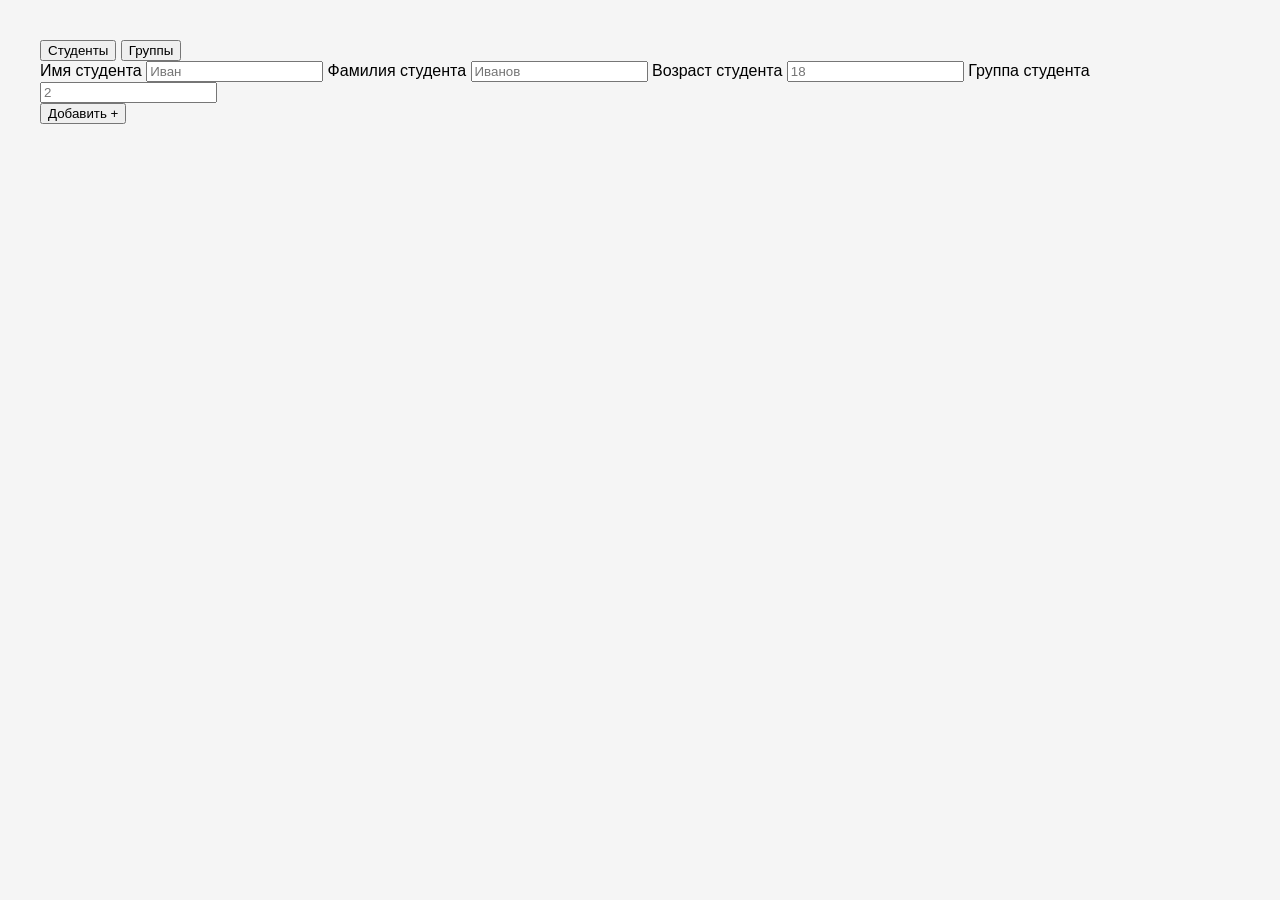
<file: ASP Core/ASP Core/wwwroot/index.html>
﻿<!DOCTYPE html>
<html lang="ru">
<head>
    <meta charset="UTF-8">
    <meta name="viewport" content="width=device-width, initial-scale=1.0">
    <title>Колледж</title>
    <link rel="stylesheet" href="css/style.css">
</head>
<body>
    <header>
        <button onclick="loadStudents()">Студенты</button>
        <button onclick="loadGroups()">Группы</button>
    </header>

    <main>
        <table id="studentsTable" style="display: none;">
            <thead>
                <tr>
                    <th>ID</th>
                    <th>Имя</th>
                    <th>Фамилия</th>
                    <th>Возраст</th>
                </tr>
            </thead>
            <tbody id="studentBody"></tbody>
        </table>

        <table id="groupsTable" style="display: none;">
            <thead>
                <tr>
                    <th>ID</th>
                    <th>Группа</th>
                </tr>
            </thead>
            <tbody id="groupBody"></tbody>
        </table>

        <section>
            <form>
                <label>
                    Имя студента
                    <input id="firstNameStudent" type="text" placeholder="Иван" />
                </label>
                <label>
                    Фамилия студента
                    <input id="lastNameStudent" type="text" placeholder="Иванов" />
                </label>
                <label>
                    Возраст студента
                    <input id="ageStudent" type="number" placeholder="18" />
                </label>
                <label>
                    Группа студента
                    <input id="groupId" type="number" placeholder="2" />
                </label>
            </form>

            <button onclick="addStudent()" > Добавить + </button>
        </section>
    </main>

    <footer>
        <p id="gr"></p>
    </footer>

    <script src="js/routes.js"></script>
</body>
</html>
</file>
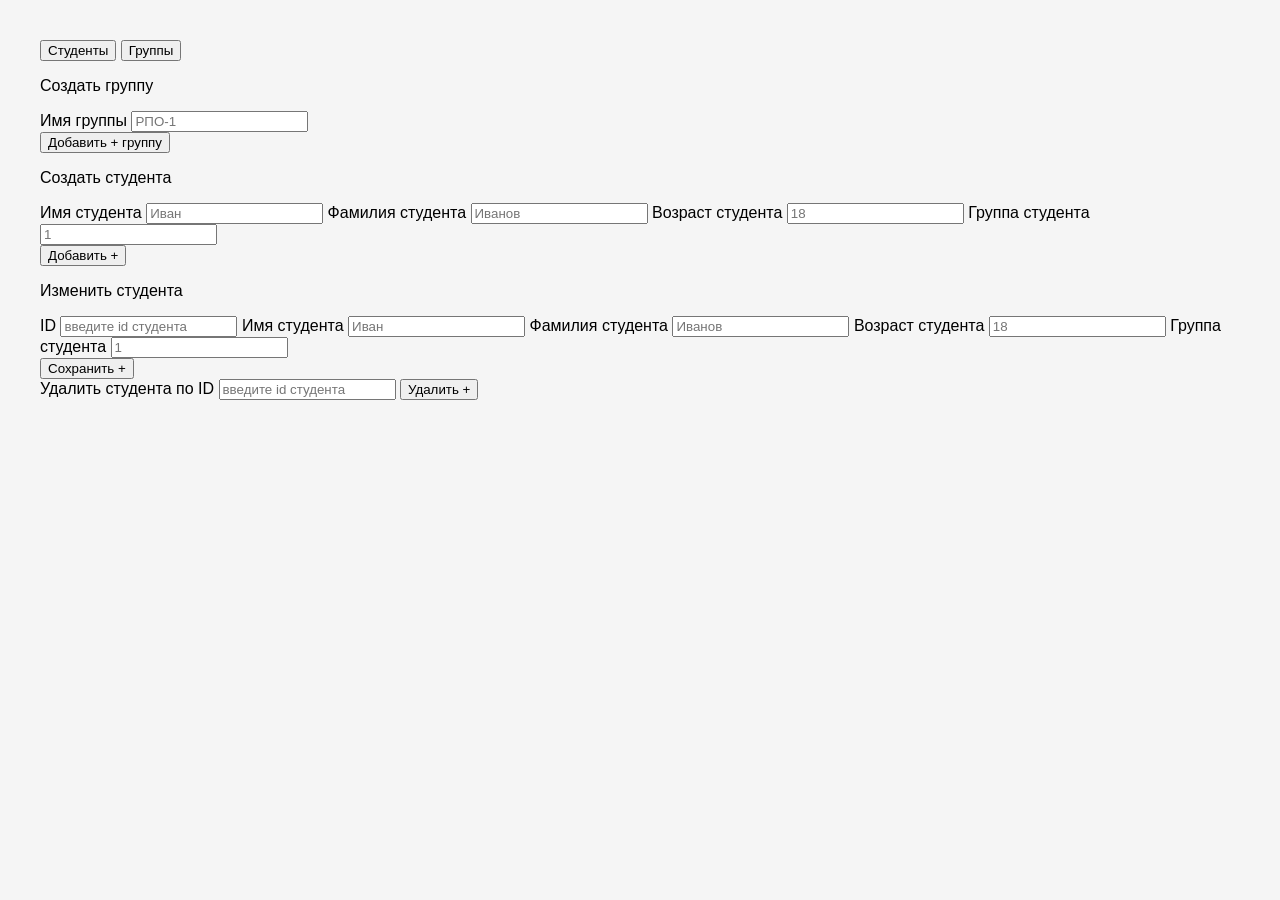
<file: lesson20/ASP Core/ASP Core/wwwroot/index.html>
<!DOCTYPE html>
<html lang="ru">
<head>
    <meta charset="UTF-8">
    <meta name="viewport" content="width=device-width, initial-scale=1.0">
    <title>Колледж</title>
    <link rel="stylesheet" href="css/style.css">
</head>
<body>
    <header>
        <button onclick="loadStudents()">Студенты</button>
        <button onclick="loadGroups()">Группы</button>
    </header>

    <main>
        <table id="studentsTable" style="display: none;">
            <thead>
                <tr>
                    <th>ID</th>
                    <th>Имя</th>
                    <th>Фамилия</th>
                    <th>Возраст</th>
                </tr>
            </thead>
            <tbody id="studentBody"></tbody>
        </table>

        <table id="groupsTable" style="display: none;">
            <thead>
                <tr>
                    <th>ID</th>
                    <th>Группа</th>
                </tr>
            </thead>
            <tbody id="groupBody"></tbody>
        </table>

        <section>
            <p>Создать группу</p>
            <form>
                <label>
                    Имя группы
                    <input id="nameGroup" type="text" placeholder="РПО-1" />
                </label>
                
            </form>

            <button onclick="addGroup()"> Добавить + группу </button>
        </section>

        <section>
            <p>Создать студента</p>
            <form>
                <label>
                    Имя студента
                    <input id="firstNameStudent" type="text" placeholder="Иван" />
                </label>
                <label>
                    Фамилия студента
                    <input id="lastNameStudent" type="text" placeholder="Иванов" />
                </label>
                <label>
                    Возраст студента
                    <input id="ageStudent" type="number" placeholder="18" />
                </label>
                <label>
                    Группа студента
                    <input id="groupId" type="number" placeholder="1" />
                </label>
            </form>

            <button onclick="addStudent()"> Добавить + </button>
        </section>

        <section>
            <p>Изменить студента</p>
            <form>
                <label>
                    ID
                    <input id="idStudentUpdate" type="number" placeholder="введите id студента" />
                </label>
                <label>
                    Имя студента
                    <input id="firstNameUpdate" type="text" placeholder="Иван" />
                </label>
                <label>
                    Фамилия студента
                    <input id="lastNameUpdate" type="text" placeholder="Иванов" />
                </label>
                <label>
                    Возраст студента
                    <input id="ageUpdate" type="number" placeholder="18" />
                </label>
                <label>
                    Группа студента
                    <input id="groupIdUpdate" type="number" placeholder="1" />
                </label>
            </form>

            <button onclick="updateStudent()"> Сохранить + </button>
        </section>

        <section>
            <form>
                <label>
                    Удалить студента по ID
                    <input id="idStudentDelete" type="number" placeholder="введите id студента" />
                </label>
                <button type="button" onclick="deleteStudent()"> Удалить + </button>
            </form>
        </section>
    </main>

    <footer>
        <p id="gr"></p>
    </footer>

    <script src="js/routes.js"></script>
</body>
</html>
</file>
<file: ASP Core/ASP Core/wwwroot/css/style.css>
﻿body {
    font-family: Arial, sans-serif;
    margin: 40px;
    background: #f5f5f5;
}

h1 {
    color: #2c3e50;
}

table {
    border-collapse: collapse;
    background: white;
    box-shadow: 0 2px 6px rgba(0,0,0,.1);
}

th, td {
    padding: 10px 20px;
    border-bottom: 1px solid #eee;
    text-align: left;
}

th {
    background: #2c3e50;
    color: white;
}

tr:hover {
    background: #f0f7ff;
}

#error {
    color: #c0392b;
}
</file>
<file: lesson20/ASP Core/ASP Core/wwwroot/css/style.css>
﻿body {
    font-family: Arial, sans-serif;
    margin: 40px;
    background: #f5f5f5;
}

h1 {
    color: #2c3e50;
}

table {
    border-collapse: collapse;
    background: white;
    box-shadow: 0 2px 6px rgba(0,0,0,.1);
}

th, td {
    padding: 10px 20px;
    border-bottom: 1px solid #eee;
    text-align: left;
}

th {
    background: #2c3e50;
    color: white;
}

tr:hover {
    background: #f0f7ff;
}

#error {
    color: #c0392b;
}
</file>
